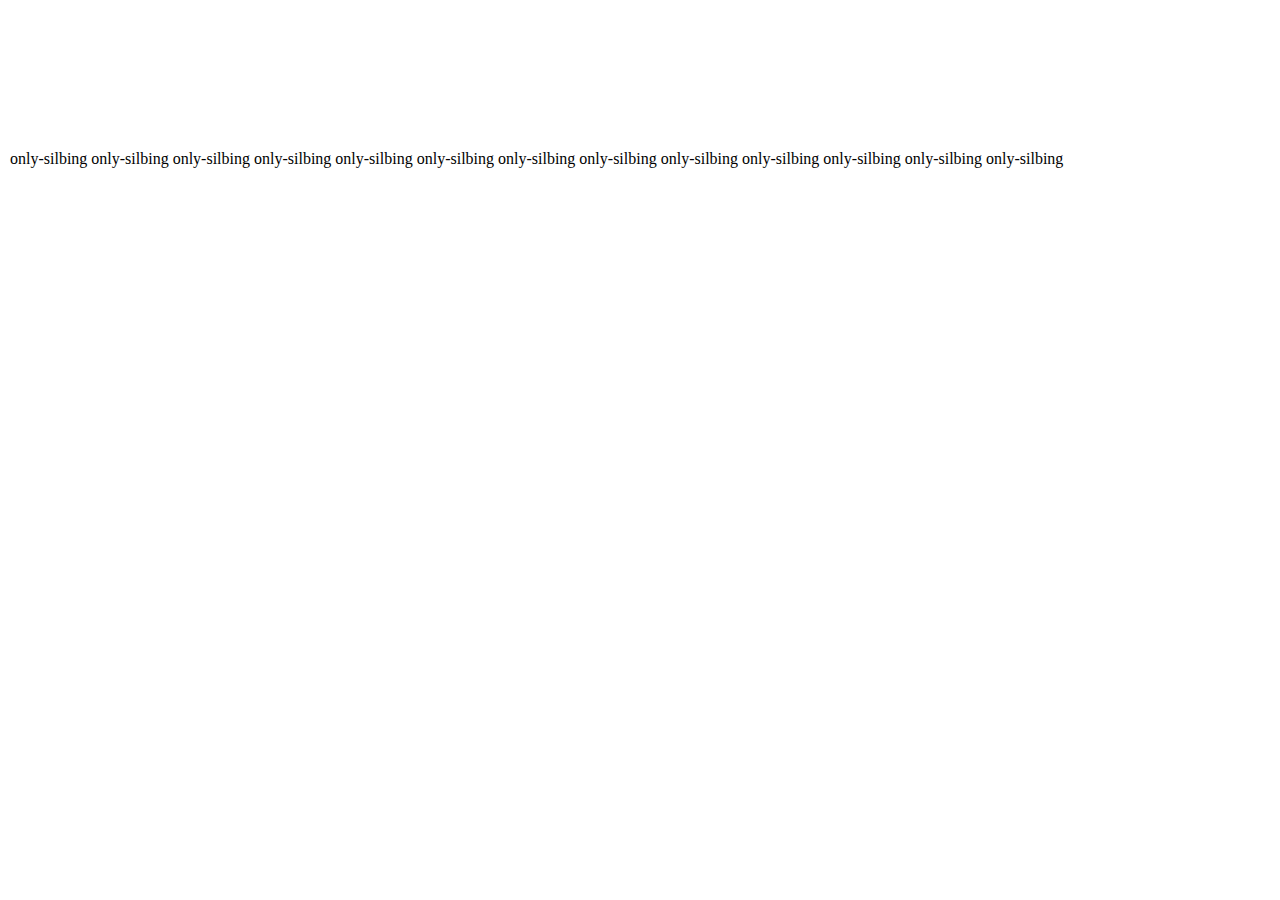
<file: bfc/index.html>
<html>
	<head>
		<link rel="stylesheet" href="./style.css"/>
	</head>
	<body>
		<div class="outer">
			<div class="inner">
				
			</div>
		</div>
		<div class="only-ele"></div>
		<div class="clear"></div>
		<div class="only-silbing">only-silbing only-silbing only-silbing only-silbing only-silbing only-silbing only-silbing only-silbing only-silbing only-silbing only-silbing only-silbing only-silbing </div>
	</body>
</html>
</file>
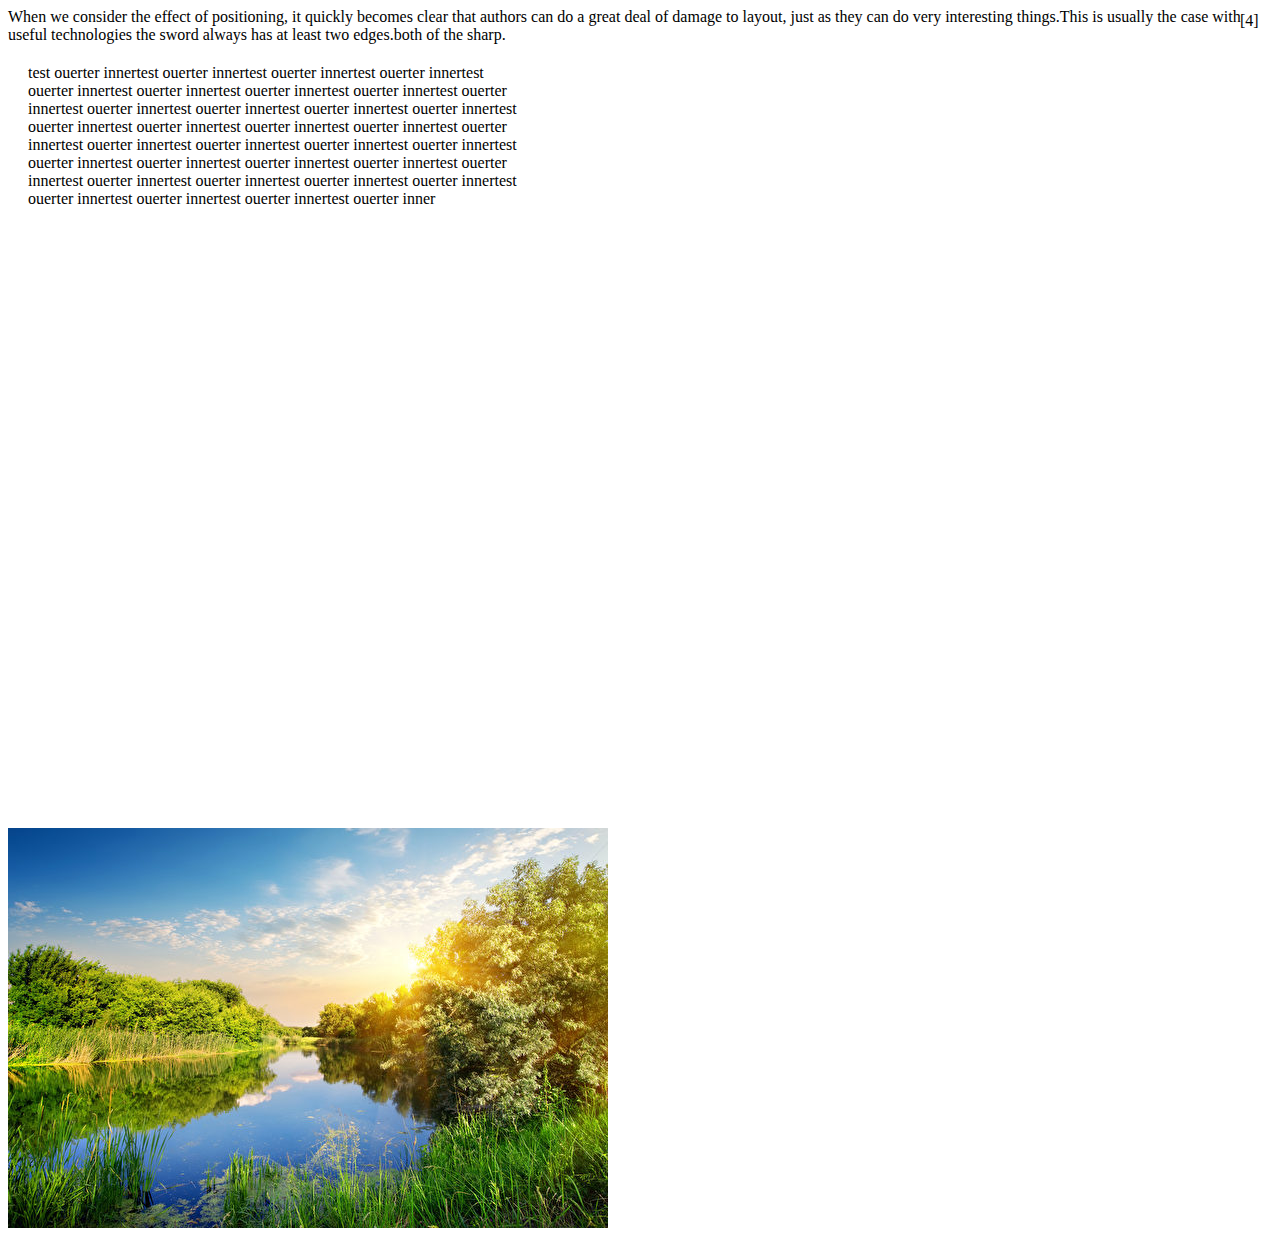
<file: ele-location/index.html>
<html>
	<head>
		<link rel="stylesheet" href="./style.css">
	</head>
	<body>
		<p>
			When we consider the effect of positioning, it quickly becomes clear that authors can do a great deal of damage to layout, just as they can do very interesting things.<span>[4]</span>This is usually the case with useful technologies the sword always has at least two edges.both of the sharp.
		</p>
		<div class="outer">
			<div class="inner">
				test ouerter innertest ouerter innertest ouerter innertest ouerter innertest ouerter innertest ouerter innertest ouerter innertest ouerter innertest ouerter innertest ouerter innertest ouerter innertest ouerter innertest ouerter innertest ouerter innertest ouerter innertest ouerter innertest ouerter innertest ouerter innertest ouerter innertest ouerter innertest ouerter innertest ouerter innertest ouerter innertest ouerter innertest ouerter innertest ouerter innertest ouerter innertest ouerter innertest ouerter innertest ouerter innertest ouerter innertest ouerter innertest ouerter innertest ouerter innertest ouerter inner
			</div>
		</div>
		<div class="top-auto">
			<div class="item1">
				<img src="./images/one.jpg"/>
			</div>
		</div>
	</body>
</html>
</file>
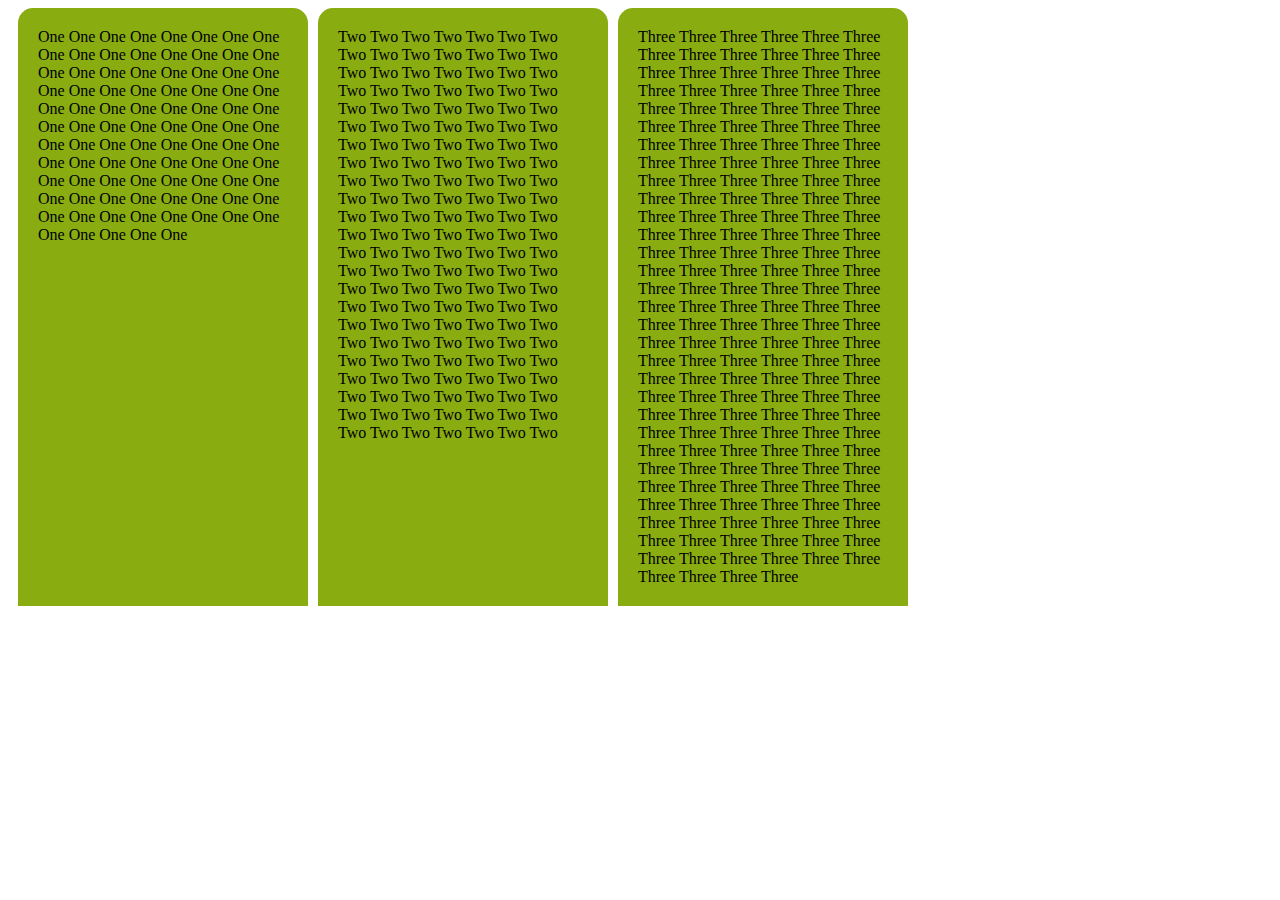
<file: equal-columns/index.html>
<html>
	<head>
		<link rel="stylesheet" href="./style.css"/>
	</head>
	<body>
		<div class="wrapper">
			<div class="box">
				One One One One One One One One One One One One One One One One One One One One One One One One One One One One One One One One One One One One One One One One One One One One One One One One One One One One One One One One One One One One One One One One One One One One One One One One One One One One One One One One One One One One One One One One One One One One One 
			</div>	
			<div class="box">
				Two Two Two Two Two Two Two Two Two Two Two Two Two Two Two Two Two Two Two Two Two Two Two Two Two Two Two Two Two Two Two Two Two Two Two Two Two Two Two Two Two Two Two Two Two Two Two Two Two Two Two Two Two Two Two Two Two Two Two Two Two Two Two Two Two Two Two Two Two Two Two Two Two Two Two Two Two Two Two Two Two Two Two Two Two Two Two Two Two Two Two Two Two Two Two Two Two Two Two Two Two Two Two Two Two Two Two Two Two Two Two Two Two Two Two Two Two Two Two Two Two Two Two Two Two Two Two Two Two Two Two Two Two Two Two Two Two Two Two Two Two Two Two Two Two Two Two Two Two Two Two Two Two Two Two Two Two Two Two Two Two 
			</div>	
			<div class="box">
				Three Three Three Three Three Three Three Three Three Three Three Three Three Three Three Three Three Three Three Three Three Three Three Three Three Three Three Three Three Three Three Three Three Three Three Three Three Three Three Three Three Three Three Three Three Three Three Three Three Three Three Three Three Three Three Three Three Three Three Three Three Three Three Three Three Three Three Three Three Three Three Three Three Three Three Three Three Three Three Three Three Three Three Three Three Three Three Three Three Three Three Three Three Three Three Three Three Three Three Three Three Three Three Three Three Three Three Three Three Three Three Three Three Three Three Three Three Three Three Three Three Three Three Three Three Three Three Three Three Three Three Three Three Three Three Three Three Three Three Three Three Three Three Three Three Three Three Three Three Three Three Three Three Three Three Three Three Three Three Three Three Three Three Three Three Three Three Three Three Three Three Three Three Three Three Three Three Three Three Three Three Three Three Three 
			</div>	
		</div>
	</body>
</html>
</file>
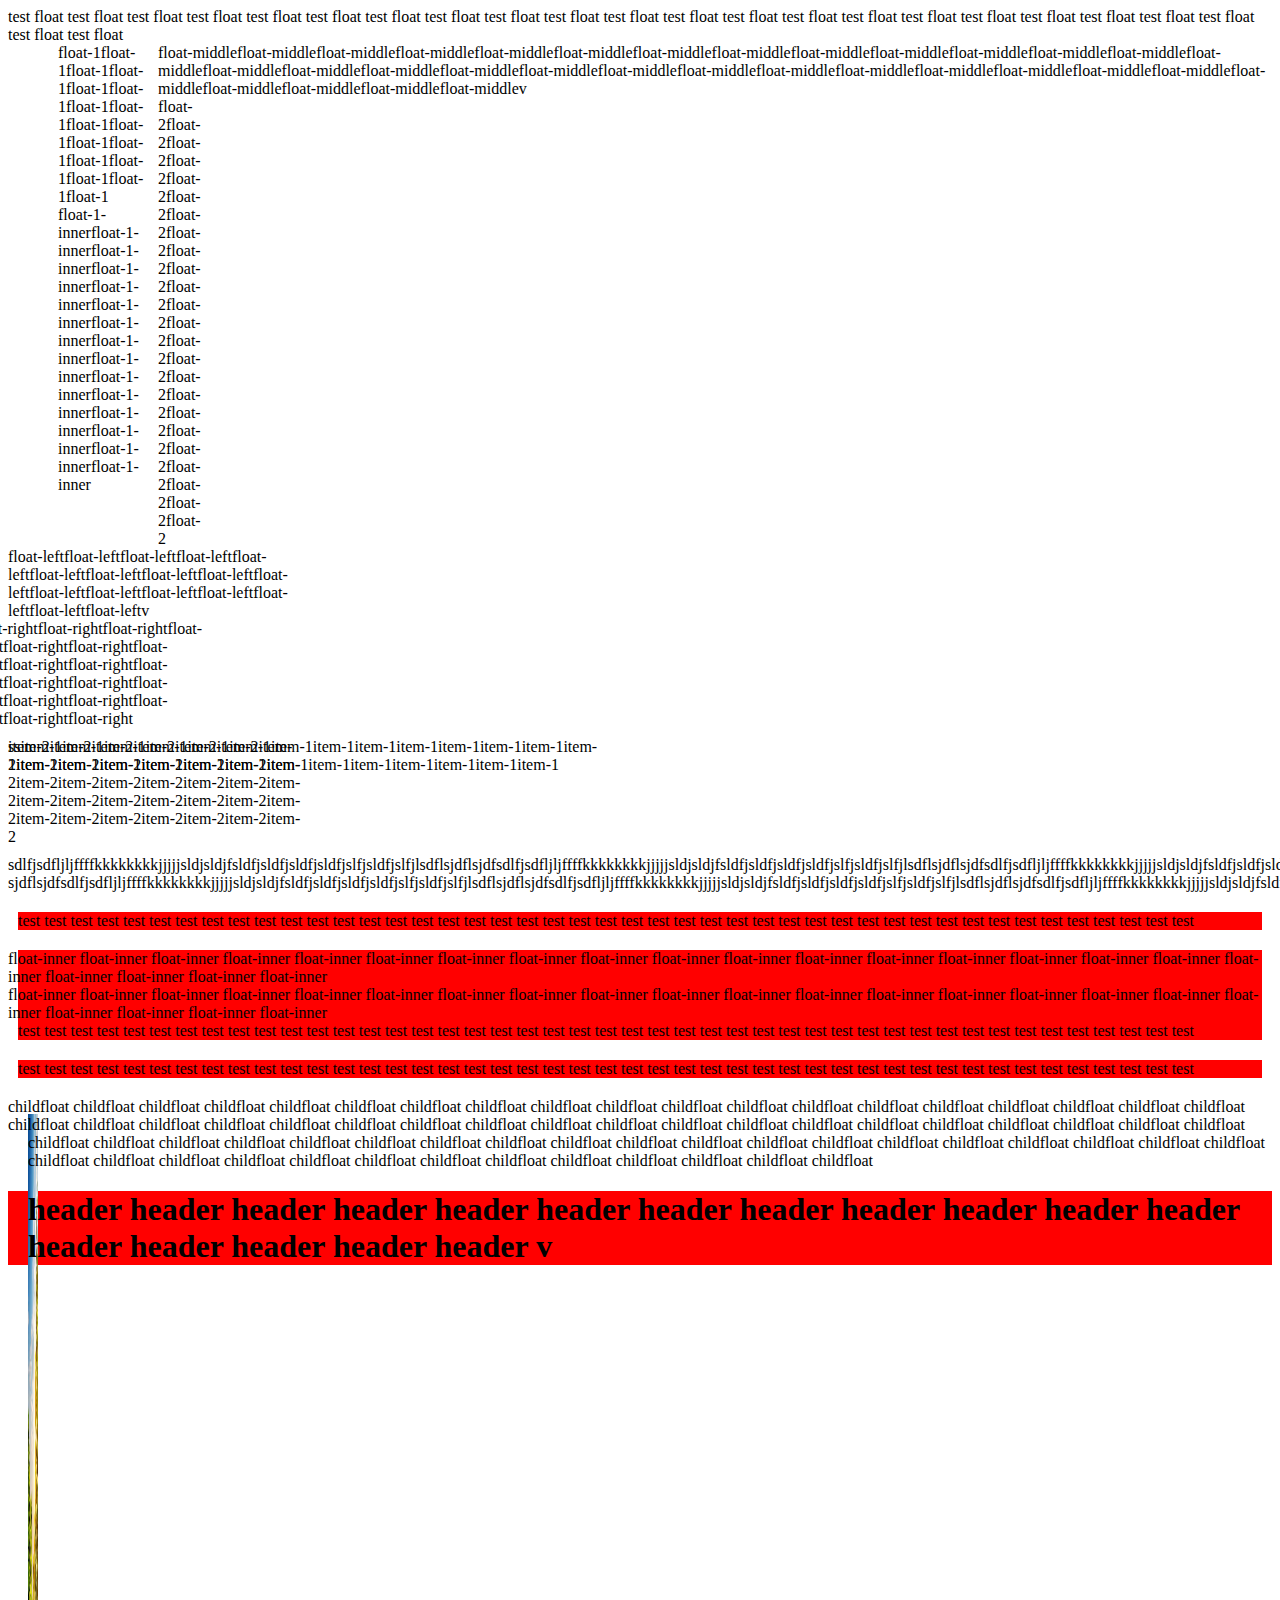
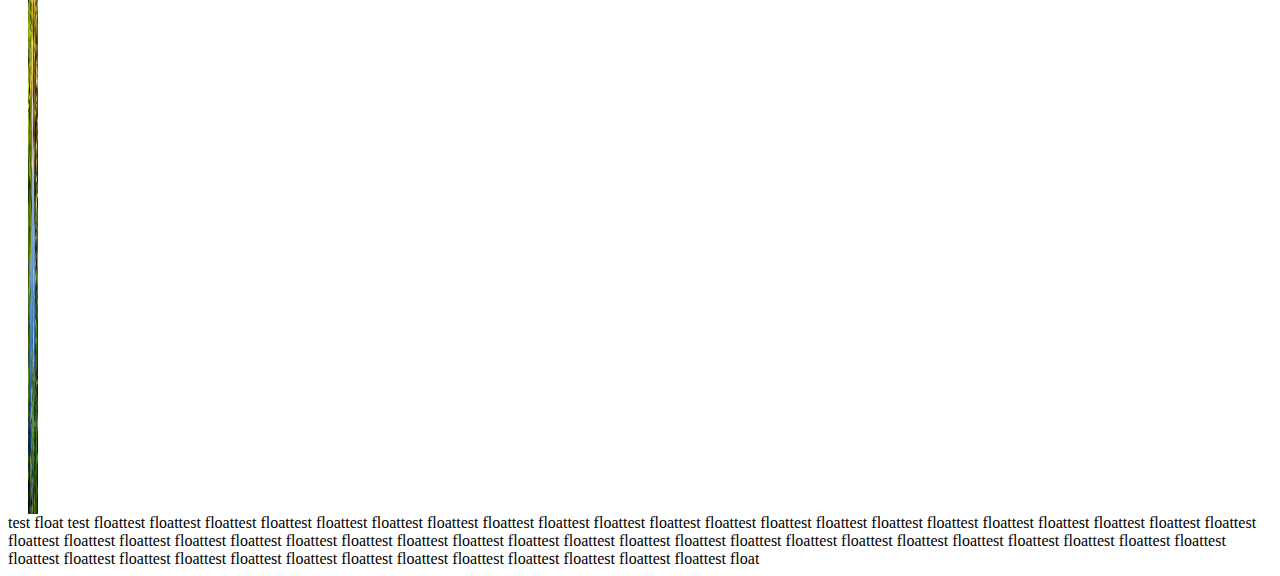
<file: float/index.html>
<html>
	<head>
		<style type="text/css">
			.float-1 {
				float: left;
				width: 100px;
				margin-left: 50px;
			}
			.float-2 {
				float: left;
				width: 10px;
			}
			.float-1-inner {
				float: right;
			}
			.clear {
				clear: both;
			}
			.container {
				width: 500px;
			}
			.item {
				width: 300px
			}
			.float-left: {
				float: left;
			}
			.float-right: {
				float: right
			}
			.right-margin {
				margin-left: -100px;
			}
			.item-1 {

			}
			.item-2 {
				margin-left: -100%;
				width: 300px;
			}
			.item-float-left {
				float: left;
				position: relative;
			}
			.item-container {
				margin: 10px auto;
				width: 600px;
				float: left;
			}
			.margin-negtive {
			}
		</style>
	</head>
	<body>
		<div>
			<div>
				test float test float test float test float test float test float test float test float test float test float test float test float test float test float test float test float test float test float test float test float test float test float test float 
			</div>
			<div class="float-1">
				float-1float-1float-1float-1float-1float-1float-1float-1float-1float-1float-1float-1float-1float-1float-1float-1float-1
				<div class="float-1-inner">
					float-1-innerfloat-1-innerfloat-1-innerfloat-1-innerfloat-1-innerfloat-1-innerfloat-1-innerfloat-1-innerfloat-1-innerfloat-1-innerfloat-1-innerfloat-1-innerfloat-1-innerfloat-1-innerfloat-1-inner
				</div>
			</div>
			<div>
				[base64]
			</div>
			<div class="float-2">
				float-2float-2float-2float-2float-2float-2float-2float-2float-2float-2float-2float-2float-2float-2float-2float-2float-2float-2float-2float-2float-2float-2float-2float-2
			</div>
			<div class="clear"></div>
		</div>
		<div>
			<div class="container">
				<div class="item float-left">
					float-leftfloat-leftfloat-leftfloat-leftfloat-leftfloat-leftfloat-leftfloat-leftfloat-leftfloat-leftfloat-leftfloat-leftfloat-leftfloat-leftfloat-leftfloat-leftfloat-leftv
				</div>
				<div class="item float-right right-margin">
					[base64]
				</div>
				<div class="clear"></div>
			</div>
		</div>
		<div class="item-container">
			<div class="item-1 item-float-left">ssitem-1item-1item-1item-1item-1item-1item-1item-1item-1item-1item-1item-1item-1item-1item-1item-1item-1item-1item-1item-1item-1item-1item-1item-1item-1item-1item-1
			</div>
			<div class="item-2 item-float-left">[base64]
			</div>
			<div class="clear"></div>
		</div>
		<div class="clear"></div>
		<div class="margin-negtive">
			[base64] [base64]
		</div>

		<style type="text/css">
			.float-4-inner {
				float: left;
			}
			.float-4-item {
				margin: 20px 10px;
				background: red;
			}
		</style>
		<div class="float-4">
			<div class="float-4-item">
				test 	test 	test 	test 	test 	test 	test 	test 	test 	test 	test 	test 	test 	test 	test 	test 	test 	test 	test 	test 	test 	test 	test 	test 	test 	test 	test 	test 	test 	test 	test 	test 	test 	test 	test 	test 	test 	test 	test 	test 	test 	test 	test 	test 	test 
			</div>
			<div class="float-4-inner">
				float-inner float-inner float-inner float-inner float-inner float-inner float-inner float-inner float-inner float-inner float-inner float-inner float-inner float-inner float-inner float-inner float-inner float-inner float-inner float-inner float-inner float-inner 
			</div>
			<div class="float-4-inner">
				float-inner float-inner float-inner float-inner float-inner float-inner float-inner float-inner float-inner float-inner float-inner float-inner float-inner float-inner float-inner float-inner float-inner float-inner float-inner float-inner float-inner float-inner 
			</div>
			<div class="float-4-item">
				test 	test 	test 	test 	test 	test 	test 	test 	test 	test 	test 	test 	test 	test 	test 	test 	test 	test 	test 	test 	test 	test 	test 	test 	test 	test 	test 	test 	test 	test 	test 	test 	test 	test 	test 	test 	test 	test 	test 	test 	test 	test 	test 	test 	test 
			</div>		
			<div class="float-4-item">
				test 	test 	test 	test 	test 	test 	test 	test 	test 	test 	test 	test 	test 	test 	test 	test 	test 	test 	test 	test 	test 	test 	test 	test 	test 	test 	test 	test 	test 	test 	test 	test 	test 	test 	test 	test 	test 	test 	test 	test 	test 	test 	test 	test 	test 
			</div>
		</div>
		<style type="text/css">
			.float-childfloat .first {
			}
			.float-childfloat h1 {
				
				background: red;
			}
			.float-childfloat img{
				float: left;
				width: 10px;
				height: 1000px;
				margin-left: 20px;
				margin-top: -20px;
				margin-right: -10px;
			}
			.clear-float {
				margin-top: 100px;
				clear: left;
			}
		</style>
		<div class="float-childfloat">
			<div class="first">childfloat childfloat childfloat childfloat childfloat childfloat childfloat childfloat childfloat childfloat childfloat childfloat childfloat childfloat childfloat childfloat childfloat childfloat childfloat childfloat childfloat childfloat childfloat childfloat childfloat childfloat childfloat childfloat childfloat childfloat childfloat childfloat childfloat childfloat childfloat childfloat childfloat childfloat childfloat childfloat childfloat childfloat 
					<img src="./images/one.jpg"/>
				childfloat childfloat childfloat childfloat childfloat childfloat childfloat childfloat childfloat childfloat childfloat childfloat childfloat childfloat childfloat childfloat childfloat childfloat childfloat childfloat childfloat childfloat childfloat childfloat childfloat childfloat childfloat childfloat

				<h1>header header header header header header header header header header header header header header header header header v</h1>
			</div>
			
			<div class="clear-float"> test float test floattest floattest floattest floattest floattest floattest floattest floattest floattest floattest floattest floattest floattest floattest floattest floattest floattest floattest floattest floattest floattest floattest floattest floattest floattest floattest floattest floattest floattest floattest floattest floattest floattest floattest floattest floattest floattest floattest floattest floattest floattest floattest floattest floattest floattest floattest floattest floattest floattest floattest floattest floattest floattest floattest floattest floattest float
		</div>
	</body>
</html>
</file>
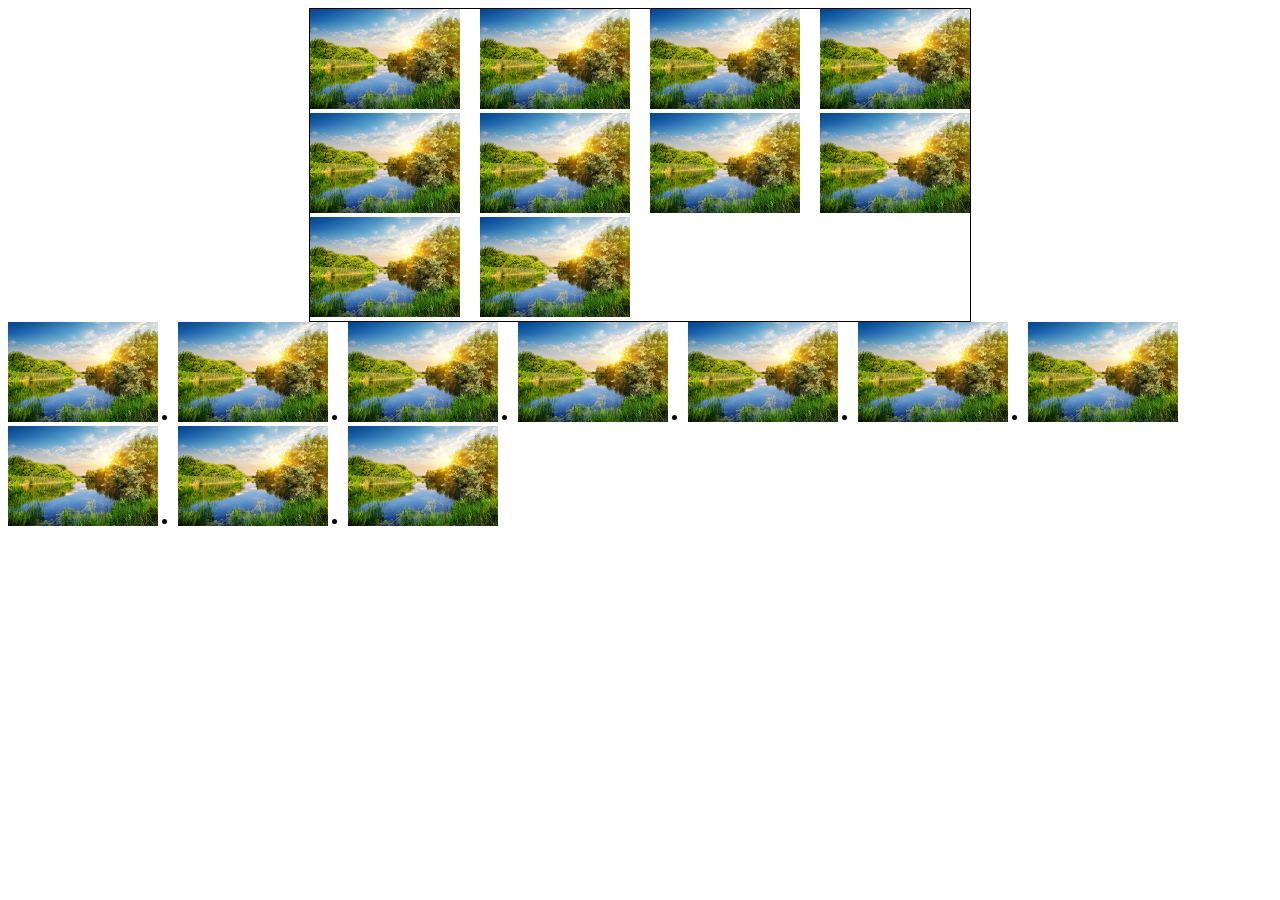
<file: img-list/index.html>
<html>
	<head>
		<link rel="stylesheet" type="text/css" href="./style.css?2"/>
	</head>
	<body>
		<div class="img-list">
			<ul>
				<li><img src="./images/one.jpg"/></li>
				<li><img src="./images/two.jpg"/></li>
				<li><img src="./images/three.jpg"/></li>
				<li><img src="./images/four.jpg"/></li>
				<li><img src="./images/six.jpg"/></li>
				<li><img src="./images/seven.jpg"/></li>
				<li><img src="./images/eight.jpg"/></li>
				<li><img src="./images/nine.jpg"/></li>
				<li><img src="./images/ten.jpg"/></li>
				<li><img src="./images/eleven.jpg"/></li>
			</ul>
		</div>




		<div class="img-list-2">
			<ul>
				<li><img src="./images/one.jpg"/></li>
				<li><img src="./images/two.jpg"/></li>
				<li><img src="./images/three.jpg"/></li>
				<li><img src="./images/four.jpg"/></li>
				<li><img src="./images/six.jpg"/></li>
				<li><img src="./images/seven.jpg"/></li>
				<li><img src="./images/eight.jpg"/></li>
				<li><img src="./images/nine.jpg"/></li>
				<li><img src="./images/ten.jpg"/></li>
				<li><img src="./images/eleven.jpg"/></li>
			</ul>
		</div>
	</body>
</html>
</file>
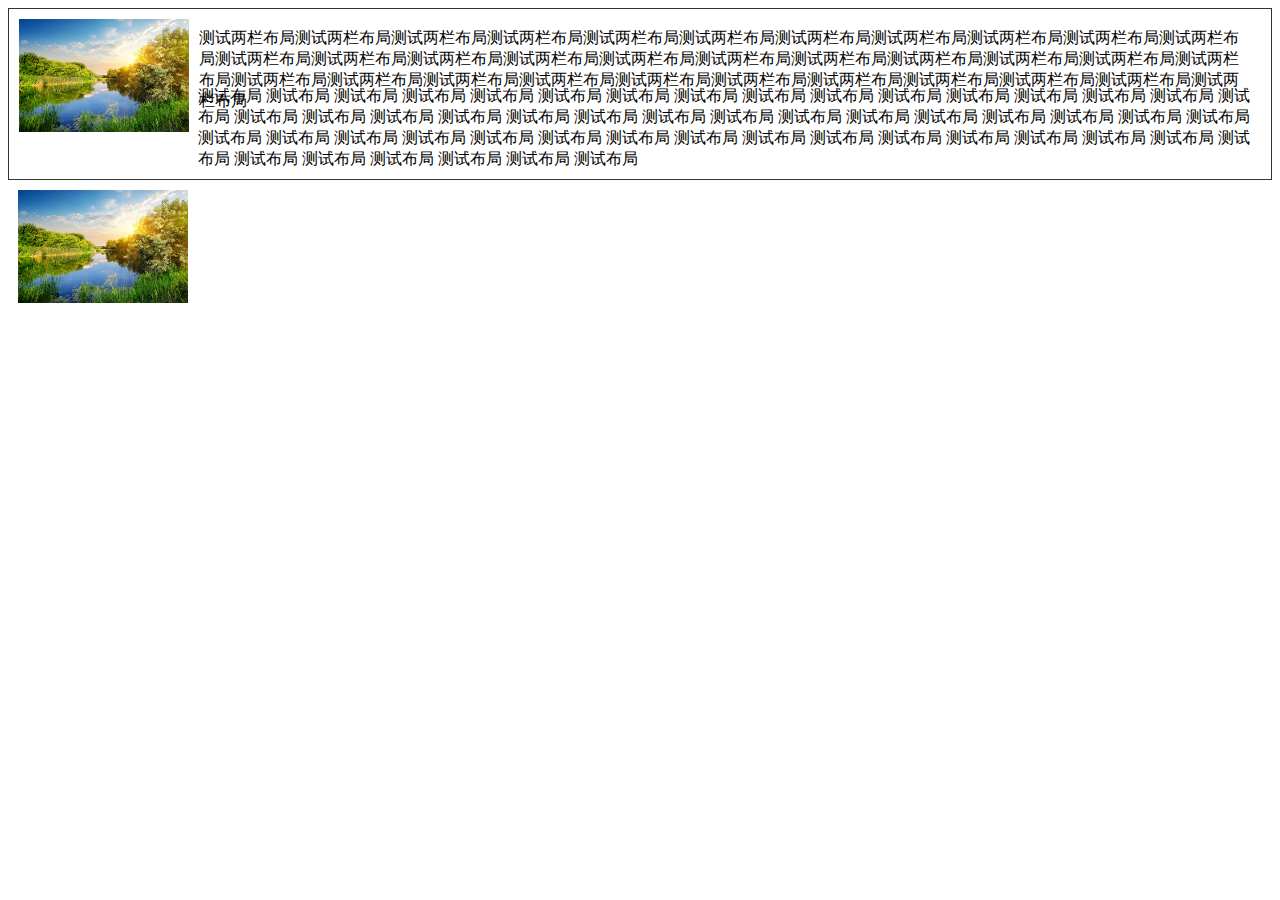
<file: two-columns/index.html>
<html>
	<head>
		<link rel="stylesheet" href="./style.css?1"/>
	</head>
	<body>
		<div class="item">
			<div class="img">
				<img src="./images/one.jpg" alt="">
			</div>
			<div class="content">
				测试两栏布局测试两栏布局测试两栏布局测试两栏布局测试两栏布局测试两栏布局测试两栏布局测试两栏布局测试两栏布局测试两栏布局测试两栏布局测试两栏布局测试两栏布局测试两栏布局测试两栏布局测试两栏布局测试两栏布局测试两栏布局测试两栏布局测试两栏布局测试两栏布局测试两栏布局测试两栏布局测试两栏布局测试两栏布局测试两栏布局测试两栏布局测试两栏布局测试两栏布局测试两栏布局测试两栏布局测试两栏布局测试两栏布局
			</div>
		</div>

		<div class="bfc-two">
			<div class="img">
				<img src="./images/one.jpg" alt="">
			</div>
			<div class="content">
				测试布局  测试布局  测试布局  测试布局  测试布局  测试布局  测试布局  测试布局  测试布局  测试布局  测试布局  测试布局  测试布局  测试布局  测试布局  测试布局  测试布局  测试布局  测试布局  测试布局  测试布局  测试布局  测试布局  测试布局  测试布局  测试布局  测试布局  测试布局  测试布局  测试布局  测试布局  测试布局  测试布局  测试布局  测试布局  测试布局  测试布局  测试布局  测试布局  测试布局  测试布局  测试布局  测试布局  测试布局  测试布局  测试布局  测试布局  测试布局  测试布局  测试布局  测试布局  测试布局  测试布局  
			</div>
		</div>
	</body>
</html>
</file>
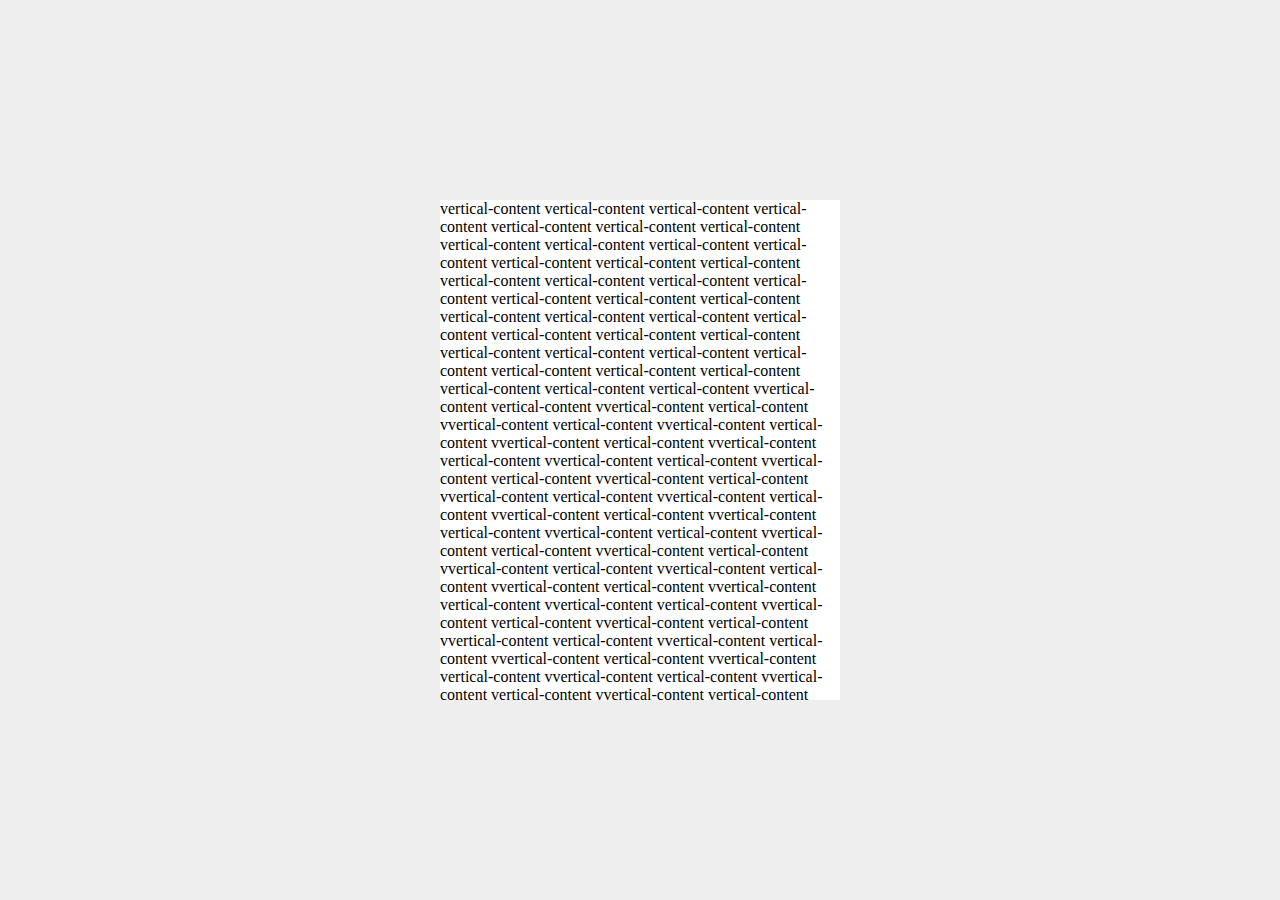
<file: vertical-middle/index.html>
<html>
	<head>
		<link rel="stylesheet" href="./style.css">
	</head>
	<body>
		<div class="container">
			<div class="vertical-content">
				vertical-content vertical-content vertical-content vertical-content vertical-content vertical-content vertical-content vertical-content vertical-content vertical-content vertical-content vertical-content vertical-content vertical-content vertical-content vertical-content vertical-content vertical-content vertical-content vertical-content vertical-content vertical-content vertical-content vertical-content vertical-content vertical-content vertical-content vertical-content vertical-content vertical-content vertical-content vertical-content vertical-content vertical-content vertical-content vertical-content vertical-content vertical-content vvertical-content vertical-content vvertical-content vertical-content vvertical-content vertical-content vvertical-content vertical-content vvertical-content vertical-content vvertical-content vertical-content vvertical-content vertical-content vvertical-content vertical-content vvertical-content vertical-content vvertical-content vertical-content vvertical-content vertical-content vvertical-content vertical-content vvertical-content vertical-content vvertical-content vertical-content vvertical-content vertical-content vvertical-content vertical-content vvertical-content vertical-content vvertical-content vertical-content vvertical-content vertical-content vvertical-content vertical-content vvertical-content vertical-content vvertical-content vertical-content vvertical-content vertical-content vvertical-content vertical-content vvertical-content vertical-content vvertical-content vertical-content vvertical-content vertical-content vvertical-content vertical-content vvertical-content vertical-content vvertical-content vertical-content vvertical-content vertical-content vvertical-content vertical-content vvertical-content vertical-content vvertical-content vertical-content v
			</div>
		</div>
	</body>
</html>
</file>
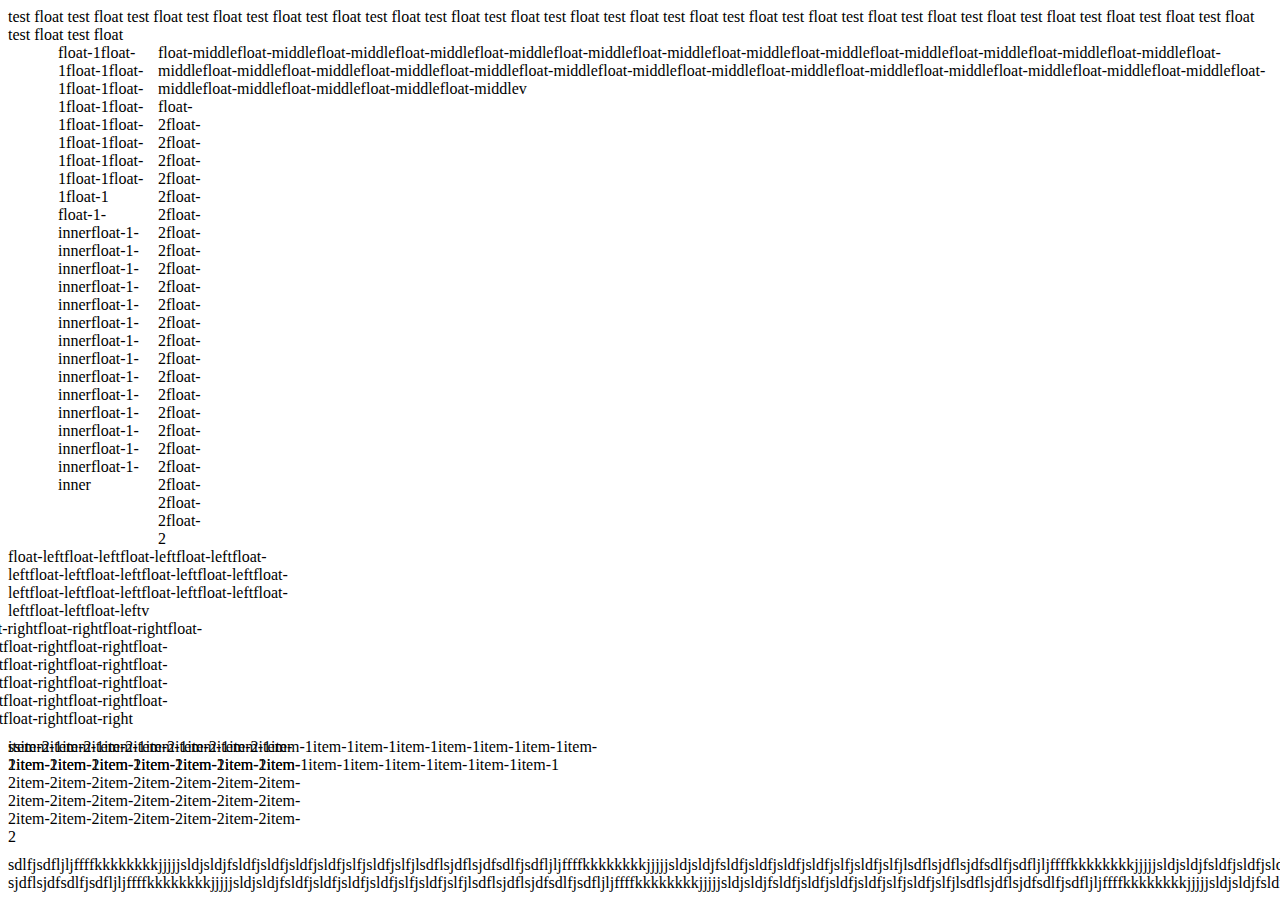
<file: float.html>
<html>
	<head>
		<style type="text/css">
			.float-1 {
				float: left;
				width: 100px;
				margin-left: 50px;
			}
			.float-2 {
				float: left;
				width: 10px;
			}
			.float-1-inner {
				float: right;
			}
			.clear {
				clear: both;
			}
			.container {
				width: 500px;
			}
			.item {
				width: 300px
			}
			.float-left: {
				float: left;
			}
			.float-right: {
				float: right
			}
			.right-margin {
				margin-left: -100px;
			}
			.item-1 {

			}
			.item-2 {
				margin-left: -100%;
				width: 300px;
			}
			.item-float-left {
				float: left;
				position: relative;
			}
			.item-container {
				margin: 10px auto;
				width: 600px;
				float: left;
			}
			.margin-negtive {
			}
		</style>
	</head>
	<body>
		<div>
			<div>
				test float test float test float test float test float test float test float test float test float test float test float test float test float test float test float test float test float test float test float test float test float test float test float 
			</div>
			<div class="float-1">
				float-1float-1float-1float-1float-1float-1float-1float-1float-1float-1float-1float-1float-1float-1float-1float-1float-1
				<div class="float-1-inner">
					float-1-innerfloat-1-innerfloat-1-innerfloat-1-innerfloat-1-innerfloat-1-innerfloat-1-innerfloat-1-innerfloat-1-innerfloat-1-innerfloat-1-innerfloat-1-innerfloat-1-innerfloat-1-innerfloat-1-inner
				</div>
			</div>
			<div>
				[base64]
			</div>
			<div class="float-2">
				float-2float-2float-2float-2float-2float-2float-2float-2float-2float-2float-2float-2float-2float-2float-2float-2float-2float-2float-2float-2float-2float-2float-2float-2
			</div>
			<div class="clear"></div>
		</div>
		<div>
			<div class="container">
				<div class="item float-left">
					float-leftfloat-leftfloat-leftfloat-leftfloat-leftfloat-leftfloat-leftfloat-leftfloat-leftfloat-leftfloat-leftfloat-leftfloat-leftfloat-leftfloat-leftfloat-leftfloat-leftv
				</div>
				<div class="item float-right right-margin">
					[base64]
				</div>
				<div class="clear"></div>
			</div>
		</div>
		<div class="item-container">
			<div class="item-1 item-float-left">ssitem-1item-1item-1item-1item-1item-1item-1item-1item-1item-1item-1item-1item-1item-1item-1item-1item-1item-1item-1item-1item-1item-1item-1item-1item-1item-1item-1
			</div>
			<div class="item-2 item-float-left">[base64]
			</div>
			<div class="clear"></div>
		</div>
		<div class="clear"></div>
		<div class="margin-negtive">
			[base64] [base64]
		</div>

	</body>
</html>
</file>
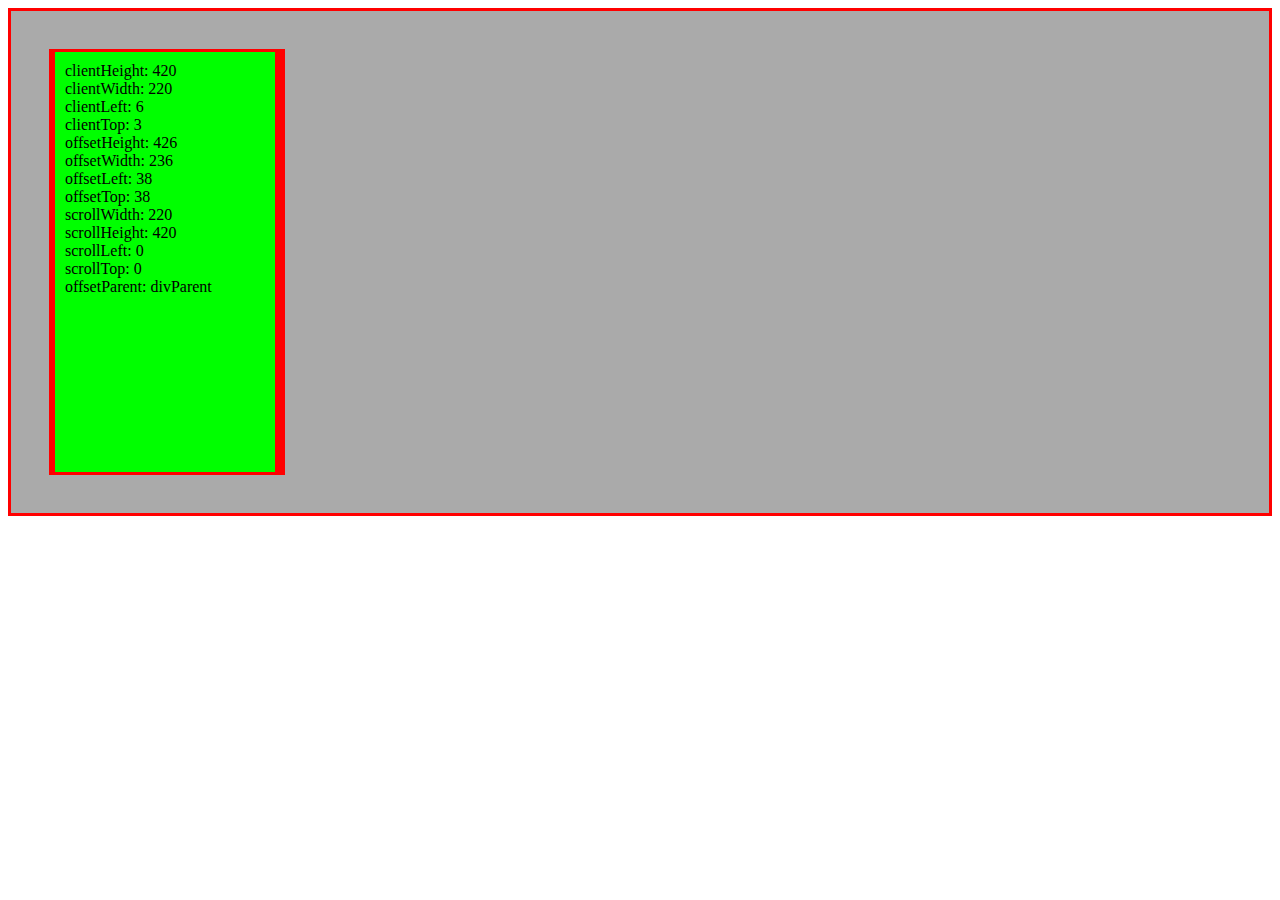
<file: bfc/margin-test.html>
<html>
	<head>
		
	</head>
	<body>
		<div id="divParent" style="padding: 8px; background-color: #aaa; position: relative; border: 3px solid #f00;">
	        <div id="divDisplay" style="background-color: #0f0; margin: 30px; padding: 10px;
	            height: 400px; width: 200px; border: solid 3px #f00; border-left: solid 6px #f00;border-right: solid 10px #f00;">
	        </div>
	    </div>
	    <script type="text/javascript">
	    	var div = document.getElementById('divDisplay');
	        var clientHeight = div.clientHeight;
	        var clientWidth = div.clientWidth;
	        div.innerHTML += 'clientHeight: ' + clientHeight + '<br/>';
	        div.innerHTML += 'clientWidth: ' + clientWidth + '<br/>';

	        var clientLeft = div.clientLeft;
	        var clientTop = div.clientTop;
	        div.innerHTML += 'clientLeft: ' + clientLeft + '<br/>';
	        div.innerHTML += 'clientTop: ' + clientTop + '<br/>';

	        var offsetHeight = div.offsetHeight;
	        var offsetWidth = div.offsetWidth;
	        div.innerHTML += 'offsetHeight: ' + offsetHeight + '<br/>';
	        div.innerHTML += 'offsetWidth: ' + offsetWidth + '<br/>';

	        var offsetLeft = div.offsetLeft;
	        var offsetTop = div.offsetTop;
	        div.innerHTML += 'offsetLeft: ' + offsetLeft + '<br/>';
	        div.innerHTML += 'offsetTop: ' + offsetTop + '<br/>';

	        


	        var scrollWidth = div.scrollWidth;
	        var scrollHeight = div.scrollHeight;

	        div.innerHTML += 'scrollWidth: ' + scrollWidth + '<br/>';
	        div.innerHTML += 'scrollHeight: ' + scrollHeight + '<br/>';


	        var scrollLeft = div.scrollLeft;
	        var scrollTop = div.scrollTop;

	        div.innerHTML += 'scrollLeft: ' + scrollLeft + '<br/>';
	        div.innerHTML += 'scrollTop: ' + scrollTop + '<br/>';

	        var offsetParent = div.offsetParent;
	        div.innerHTML += 'offsetParent: ' + offsetParent.id + '<br/>';
	    </script>
	</body>
</html>
</file>
<file: bfc/style.css>
.outer {
	margin: 20px;
	padding: 10px;
}
.inner {
	padding: 10px;
	margin: 20px;
}
body {
	margin: 10px;
}
.only-ele {
	margin: 50px;
}
.clear {
	clear: both;
}
</file>
<file: ele-location/style.css>
p {
	position: relative;
}
p span {
	position: absolute;
	left: auto;
	right: 0;
	bottom: 0;
	height: 2rem;
	width: 2rem;
	top: auto;
}

.outer {
	width: 500px;
}
.outer .inner {
	margin: 20px;
	width: 100%;
}

.top-auto {
	position: relative;
	height: 1000px;
	width: 200px;
}
.top-auto .item1 {
	position: absolute;
	top: auto;
	bottom: 0;
}
</file>
<file: equal-columns/style.css>
.wrapper {
	overflow: hidden;
	width: 100%;
}
.box {
	width: 250px;
	margin-left: 10px;
	float: left;
	padding: 20px;
	padding-bottom: 1000px;
	margin-bottom: -980px;
	background: #89ac10;
	border-radius: 15px;

}
</file>
<file: img-list/style.css>
ul, li {
	margin: 0;
	padding: 0;
}
.img-list {
	margin: 0 auto;
	/* width: 100%; */
	width: 660px;
	border: 1px solid #000;
}
.img-list ul {
	overflow: hidden;
	list-style: none;
	/* margin-right: -2.1%; */
	margin-right: -20px;
}

.img-list ul li {
	float: left;
	/* margin-right: 2%; */

	margin-right: 20px;
	/* width: 23%; */

}
.img-list ul li img {
	width: 150px;
}


.img-list-2 {
	width: 100%;
	overflow: hidden;
	margin: 0 auto;
}
.img-list-2 ul {
	width: 100%;
	overflow: hidden;
	margin-right: -20px;
}

.img-list-2 ul li {
	float: left;
	margin-right: 20px;
}

.img-list-2 ul li img {
	width: 150px;
}
</file>
<file: two-columns/style.css>
.item {
	min-height: 170px;
	height: 170px;
	border: 1px solid #333;
	overflow: hidden;
}
.img {
	width: 200px;
	padding: 10px;
}
.img img {
	width: 170px;
}
.content {
	margin-left: 190px;
	margin-top: -114px;
	margin-right: 20px;
	overflow: hidden;
}


.bfc-two img {
	float: left;
	margin-right: 20px;
}
.bfc-two .content {
	overflow: hidden;
}
</file>
<file: vertical-middle/style.css>
.container {
	position: fixed;
	left: 0;
	right: 0;
	bottom: 0;
	top: 0;
	background: #eee;
}
.container .vertical-content {
	position: absolute;
	height: 500px;
	width: 400px;
	margin: auto auto;
	background: #fff;
	top: 0;
	left: 0;
	bottom: 0;
	right: 0;
	overflow: auto;
}
</file>
